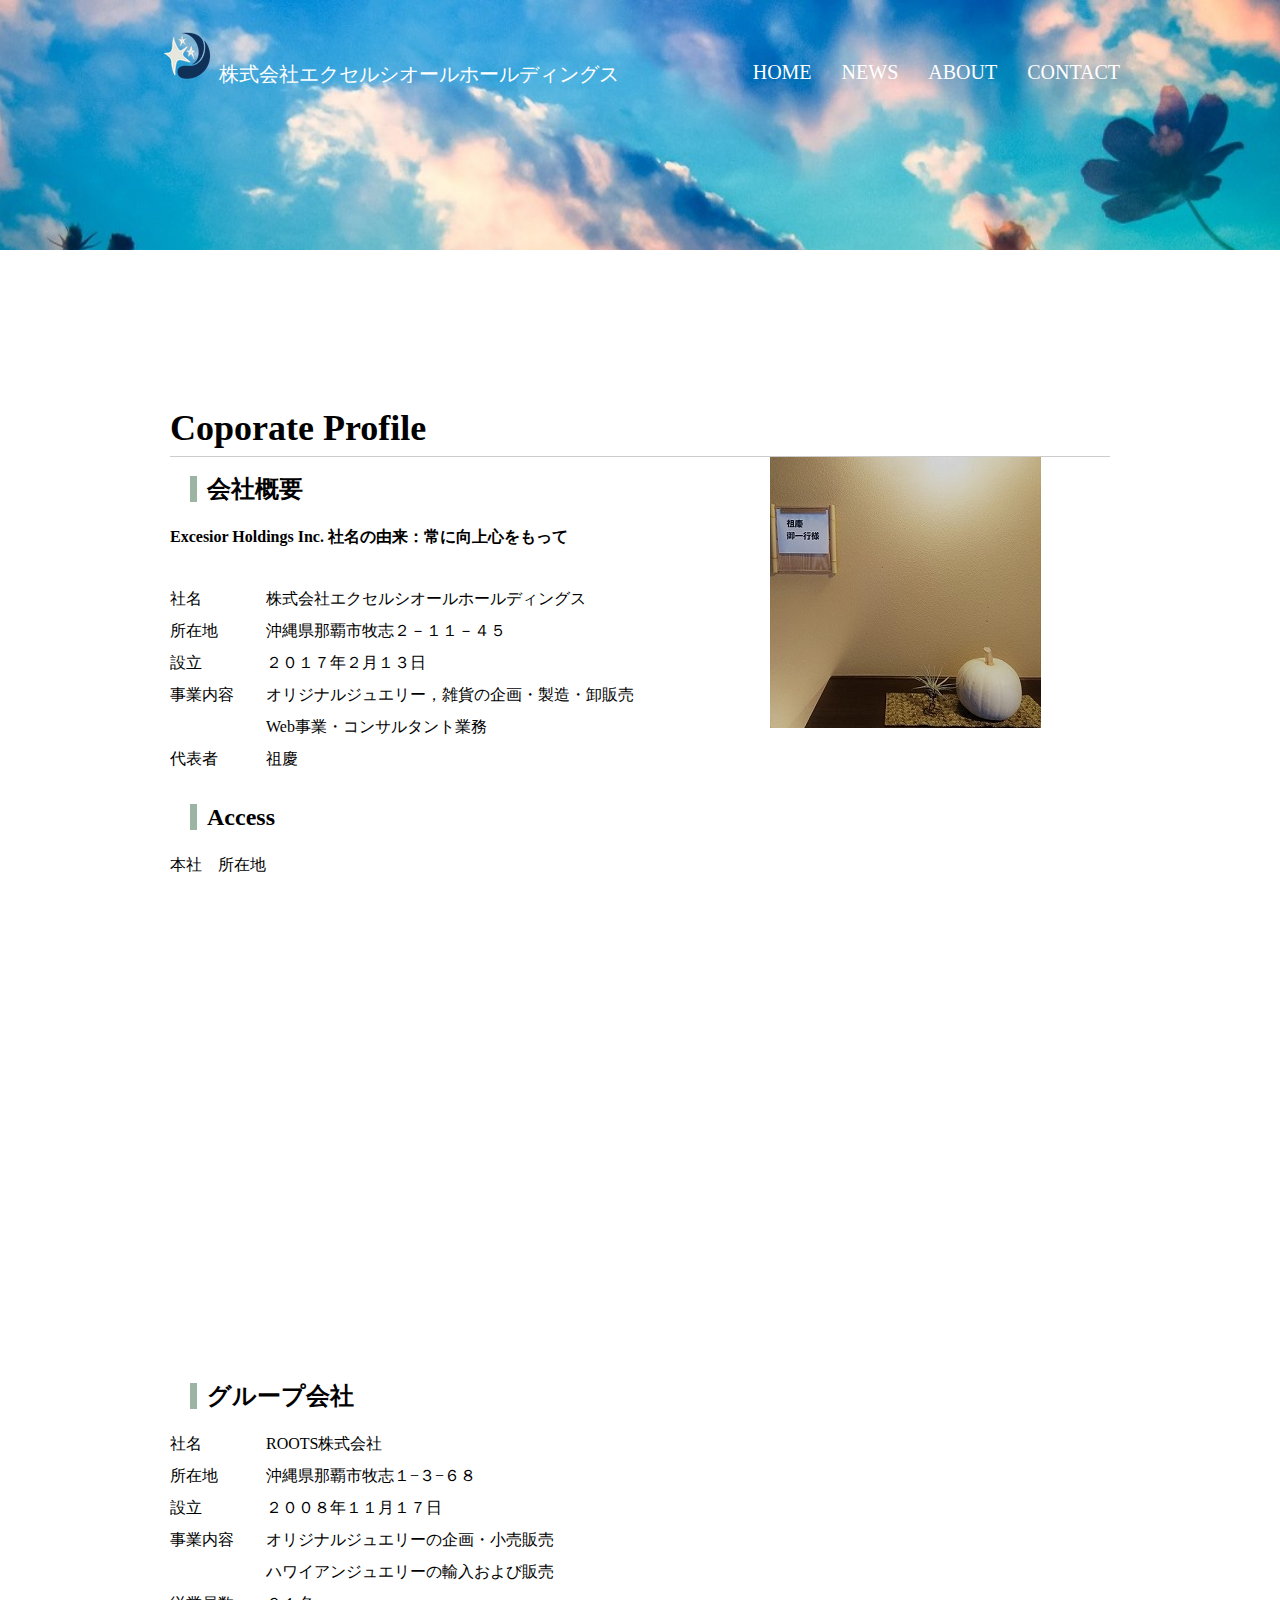
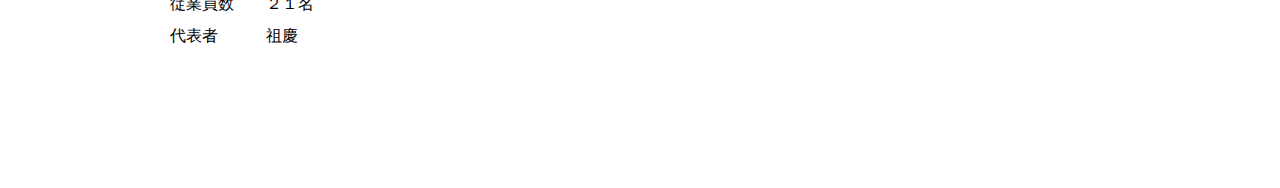
<file: about.html>
<!DOCTYPE html>
<html lang="jp">
<head>
    <meta charset="UTF-8">
    <meta name="viewport" content="width=device-width, initial-scale=1.0">
    <meta http-equiv="X-UA-Compatible" content="ie=edge">
    <title>About|エクセルシオールホールデングス</title>
    <link rel="stylesheet" href="CSS/reset.css">
    <link rel="stylesheet" href="CSS/style.css">
    <link href="favicon.ico" rel="shortcut icon">
</head>
<body id="about">
    <header>
        <div class="logo">
            <a href="index.html">
            <img src="images/s-7.png" alt="ロゴ">
                株式会社エクセルシオールホールディングス
            </a>
            <ul class="nav">
                <li><a href="index.html">HOME</a></li>
                <li><a href="index.html">NEWS</a></li>
                <li><a href="about.html">ABOUT</a></li>
                <li><a href="index.html">CONTACT</a></li>
            </ul>
        </div>
    </header>
    <main id="wrap-about">
        <div class="content">
          <div class="main-center">
            <h1>Coporate Profile</h1>
            <section class="profile clearfix">
            <div class="profile-txt">
                <h2 class="icon">会社概要</h2>
                <P><span>Excesior Holdings Inc. 社名の由来：常に向上心をもって</span></P>
                <P>社名　　　　株式会社エクセルシオールホールディングス<br>
                    所在地　　　沖縄県那覇市牧志２－１１－４５<br>
                    設立　　　　２０１７年２月１３日<br>
                    事業内容　　オリジナルジュエリー，雑貨の企画・製造・卸販売<br>
                        　　　　　　Web事業・コンサルタント業務<br>
                    代表者　　　祖慶<br>
                </P>
            </div>
            <img src="images/about-profile.jpg" alt="エクセルシオールホールディングス" claass="profile-image">

            <div class="access">
                <h2 class="icon">Access</h2>
                <P>本社　所在地</P>
                <iframe src="https://www.google.com/maps/embed?pb=!1m18!1m12!1m3!1d3579.3153948021377!2d127.68846401710495!3d26.21893970219818!2m3!1f0!2f0!3f0!3m2!1i1024!2i768!4f13.1!3m3!1m2!1s0x34e5697b6ffd9539%3A0x9abb5f7349be6d92!2z44CSOTAwLTAwMTMg5rKW57iE55yM6YKj6KaH5biC54mn5b-X77yS5LiB55uu77yR77yR!5e0!3m2!1sja!2sjp!4v1555235100362!5m2!1sja!2sjp" width="600" height="450" frameborder="0" style="border:0" allowfullscreen></iframe>    
                <h2 class="icon">グループ会社</h2>
                <P>社名　　　　ROOTS株式会社<br>
                    所在地　　　沖縄県那覇市牧志１−３−６８<br>
                    設立　　　　２００８年１１月１７日<br>
                    事業内容　　オリジナルジュエリーの企画・小売販売<br>
                    　　　　　　ハワイアンジュエリーの輸入および販売<br>
                    従業員数　　２１名<br>
                    代表者　　　祖慶<br>
                </P>

            
            </div>

            </section>
          </div> 
        </div>
    </main>
    <footer>
        <div>
        <p>copyright &copy;2019 Excelsior Holdings Inc.  All rights reserved.</p>
        </div>
    </footer>
    
</body>
</html>
</file>
<file: CSS/style.css>
#index {
    background-image: url(../images/earth-1.jpg);
    background-repeat: no-repeat;
    background-position: center;
    background-attachment: fixed;
    background-size: cover;
    /* height: 100vh; */
}
header {
    width: 960px;
    height: 80px;
    margin: 0 auto;
    padding: 10px;  
}
  
#index .logo {
    position: fixed;
    left: 10%;
    right: 10%;
    display: flex;
    justify-content: space-between;
    align-items: center;
    margin-top:20px;
}
#about .logo {
    /* position: fixed; */
    /* left: 10%; */
    /* right: 10%; */
    display: flex;
    justify-content: space-between;
    align-items: center;
    margin-top:20px;
}

.logo img {
    vertical-align: bottom;
}
.logo a {
    color: white;
    font-size: 20px;
    text-align: center;
    text-decoration: none;
}
.logo a:hover {
    color: #CC66FF;
    border-bottom: 2px solid #CC66FF;
    padding-bottom: 10px;
    text-decoration: none;
  }
.nav {
    display: flex;
    justify-content: space-between;
    align-items: center;
}
.nav li {
    color: rgb(185, 34, 34);
    text-align: center;
    padding-top: 30px;
    margin-right: 30px;
    font-family: 'Bitter', serif;
}
.nav li:last-child {
    margin-right: 0;
}
.content {
    width: 960px;
    margin: 0 auto;
    margin-top: 150px;
}
#index h1 {
    font-size: 90px;
    color: white;
    text-align: center;
    line-height: 3;
    margin-bottom: 60px;
    font-family: 'Bitter', serif;
    border: none;
}
.content p {
    font-size: 20px;
    color: white;
    margin-bottom: 30px;
    line-height: 2;
}
.btn a {
    background-color: #009cd3;
    color: #ffffff;
    font-size: 20px;
    font-family: 'Bitter', serif;
    width: 185px;
    display: block;
    text-align: center;
    line-height: 50px;
    margin-top: 2px;
    border-radius: 10px;
    border: 3px solid #009cd3;
    text-decoration: none;
    transition: all 3s ease;
}
.btn a:hover {
    text-decoration: none;
    background-color: #ffffff;
    color: #009cd3;
  }
#index footer {
    width: 960px;
    margin: 0 auto;
    text-align: center;
    background-color: transparent;
    color: white;
    margin-bottom: 30px;  

}  
#about {
    background-image: url(../images/Sky-1.jpg);
    background-repeat: no-repeat;
    background-position: center;
    background-attachment: fixed;
    background-size: cover;
}
#wrap-about {
    clear: both;
    background-color: #fff;
    margin-top: 150px;
    padding: 10px 0;  
}

#about footer {
    text-align: center;
    color: white;
    padding: 30px 0;
}
.main-center {
    width: 940px;
    margin: 0 auto;
}
h1 {
    font-family: 'Bitter',serif;
    font-size: 36px;
    border-bottom: 1px solid #ccc;
    padding-bottom:  10px;
}
h2 {
    font-family: 'Bitter',serif;
    font-size: 24px;
    margin: 20px;
}
.icon:before {
    content: "";
    padding-right: 10px;
    border-left: 7px solid #9cb4a4;
}
#about .profile-txt {
    width: 600px;
    float: left;
}
#about .profile-txt span {
    font-weight: bold;
    color: black;
}
#about .profile-txt p {
    font-size: 16px;
    /* font-weight: bold; */
    color: black;
}

#about .profile-image {
    float: right;
}
.clearfix::after {
    content: "";
    display: block;
    clear: both;
}
.access {
    content: "";
    display: block;
    clear: both;
    margin-bottom: 50px;
}
.access p {
    color: black;
    font-size: 16px;
}
</file>
